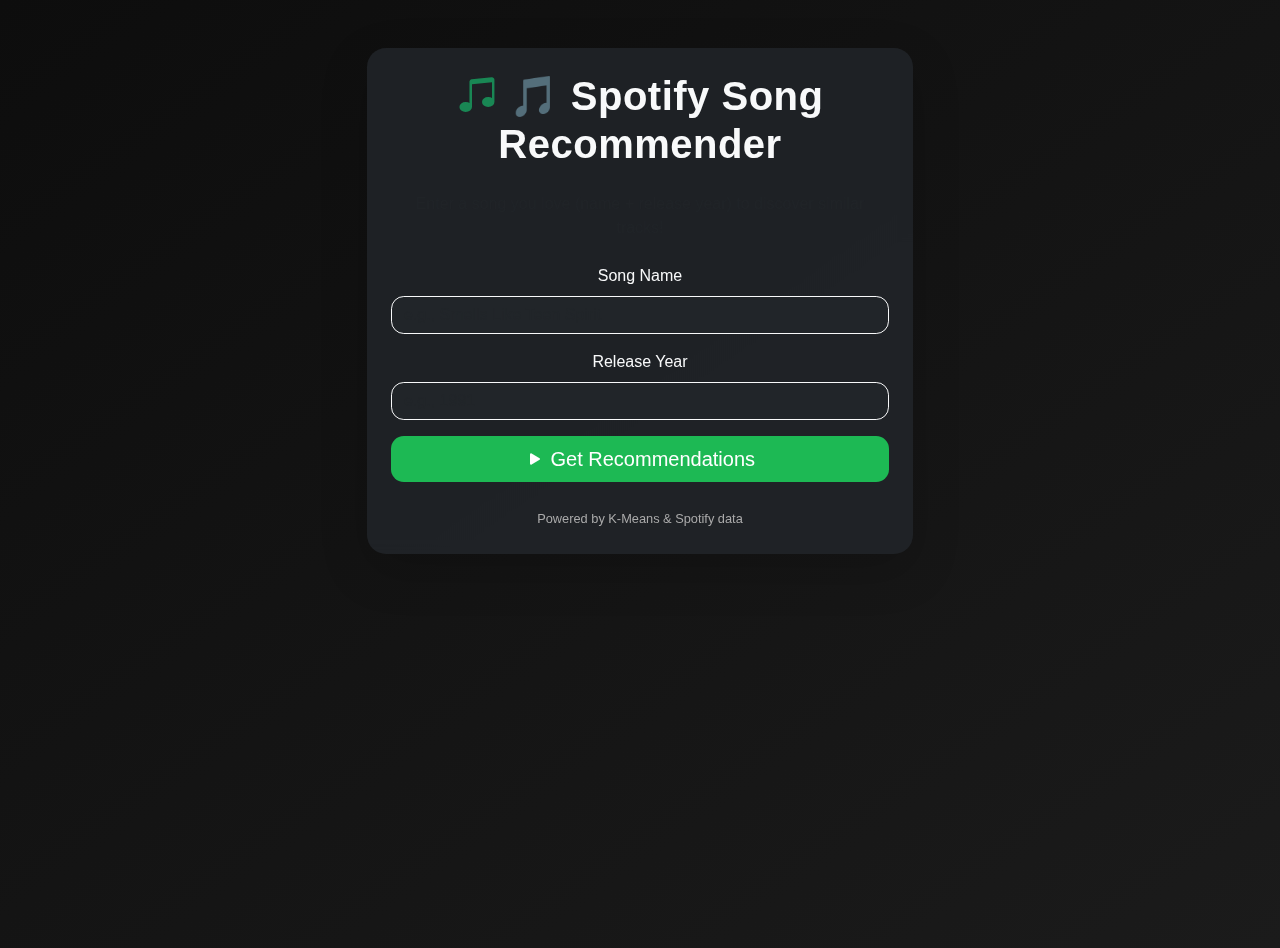
<file: templates/index.html>
<!DOCTYPE html>
<html lang="en">
  <head>
    <meta charset="UTF-8" />
    <meta name="viewport" content="width=device-width, initial-scale=1.0" />
    <title>Spotify Song Recommender</title>
    <link
      href="https://cdn.jsdelivr.net/npm/bootstrap@5.3.3/dist/css/bootstrap.min.css"
      rel="stylesheet"
    />
    <link rel="stylesheet" href="/static/style.css" />
    <link
      rel="stylesheet"
      href="https://cdn.jsdelivr.net/npm/bootstrap-icons@1.11.3/font/bootstrap-icons.css"
    />
  </head>
  <body class="bg-dark text-light">
    <div class="container mt-5">
      <div class="row justify-content-center">
        <div class="col-md-6">
          <div class="card bg-secondary text-light border-0 shadow-lg">
            <div class="card-body p-4 text-center">
              <h1 class="mb-4">
                <i class="bi bi-music-note-beamed text-success"></i> 🎵 Spotify
                Song Recommender
              </h1>
              <p class="text-muted mb-4">
                Enter a song you love (name + release year) to discover similar
                tracks!
              </p>

              <form
                action="/recommend"
                method="POST"
                class="needs-validation"
                novalidate
              >
                <div class="mb-3">
                  <label for="song" class="form-label">Song Name</label>
                  <input
                    type="text"
                    class="form-control bg-dark text-light border-light"
                    id="song"
                    name="song"
                    placeholder="e.g., Smells Like Teen Spirit"
                    required
                  />
                  <div class="invalid-feedback">Please enter a song name.</div>
                </div>
                <div class="mb-3">
                  <label for="year" class="form-label">Release Year</label>
                  <input
                    type="number"
                    class="form-control bg-dark text-light border-light"
                    id="year"
                    name="year"
                    placeholder="e.g., 1991"
                    min="1900"
                    max="2025"
                    required
                  />
                  <div class="invalid-feedback">
                    Please enter a valid year (1900-2025).
                  </div>
                </div>
                <div class="d-grid">
                  <button type="submit" class="btn btn-success btn-lg">
                    <i class="bi bi-play-fill"></i> Get Recommendations
                  </button>
                </div>
              </form>

              <div class="mt-4">
                <small class="text-muted"
                  >Powered by K-Means & Spotify data</small
                >
              </div>
            </div>
          </div>
        </div>
      </div>
    </div>

    <script src="https://cdn.jsdelivr.net/npm/bootstrap@5.3.3/dist/js/bootstrap.bundle.min.js"></script>
    <script>
      // Form validation
      (function () {
        "use strict";
        var forms = document.querySelectorAll(".needs-validation");
        Array.prototype.slice.call(forms).forEach(function (form) {
          form.addEventListener(
            "submit",
            function (event) {
              if (!form.checkValidity()) {
                event.preventDefault();
                event.stopPropagation();
              }
              form.classList.add("was-validated");
            },
            false
          );
        });
      })();
    </script>
  </body>
</html>
</file>
<file: static/style.css>
/* ================================
   🎧 Spotify Song Recommender CSS
   ================================ */

/* General Page Styling */
body {
  background: linear-gradient(145deg, #0d0d0d, #1b1b1b);
  font-family: "Poppins", sans-serif;
  color: #f1f1f1;
  min-height: 100vh;
}

/* Headings and Titles */
h1,
h2 {
  font-weight: 600;
  letter-spacing: 0.5px;
}

/* Card Styling */
.card {
  border-radius: 1.2rem;
  backdrop-filter: blur(6px);
  background-color: rgba(33, 37, 41, 0.85) !important;
  transition: transform 0.2s ease-in-out, box-shadow 0.2s;
}

.card:hover {
  transform: scale(1.01);
  box-shadow: 0 0 15px rgba(30, 215, 96, 0.2);
}

/* Inputs */
input.form-control {
  border: 1px solid #2f2f2f;
  border-radius: 0.8rem;
  transition: all 0.3s;
}

input.form-control:focus {
  border-color: #1db954;
  box-shadow: 0 0 5px #1db954;
}

/* Buttons */
.btn-success {
  background-color: #1db954;
  border: none;
  border-radius: 0.8rem;
  font-weight: 500;
  transition: all 0.3s ease-in-out;
}

.btn-success:hover {
  background-color: #17a44a;
  transform: translateY(-2px);
}

/* Back Button */
.btn-outline-success {
  border-color: #1db954;
  color: #1db954;
  border-radius: 0.8rem;
  transition: all 0.3s ease-in-out;
}

.btn-outline-success:hover {
  background-color: #1db954;
  color: #fff;
}

/* Table Styling */
.table {
  border-radius: 10px;
  overflow: hidden;
}

.table th {
  color: #1db954;
  font-weight: 600;
  letter-spacing: 0.5px;
}

.table-hover tbody tr:hover {
  background-color: rgba(29, 185, 84, 0.1);
  transition: background-color 0.2s ease;
}

/* Alerts */
.alert {
  border-radius: 1rem;
  font-size: 0.95rem;
}

/* Footer/Small Text */
small.text-muted {
  font-size: 0.8rem;
  color: #aaa !important;
}

/* Add smooth fade-in for everything */
.container {
  animation: fadeIn 0.8s ease-in;
}

@keyframes fadeIn {
  from {
    opacity: 0;
    transform: translateY(15px);
  }
  to {
    opacity: 1;
    transform: translateY(0);
  }
}
</file>
